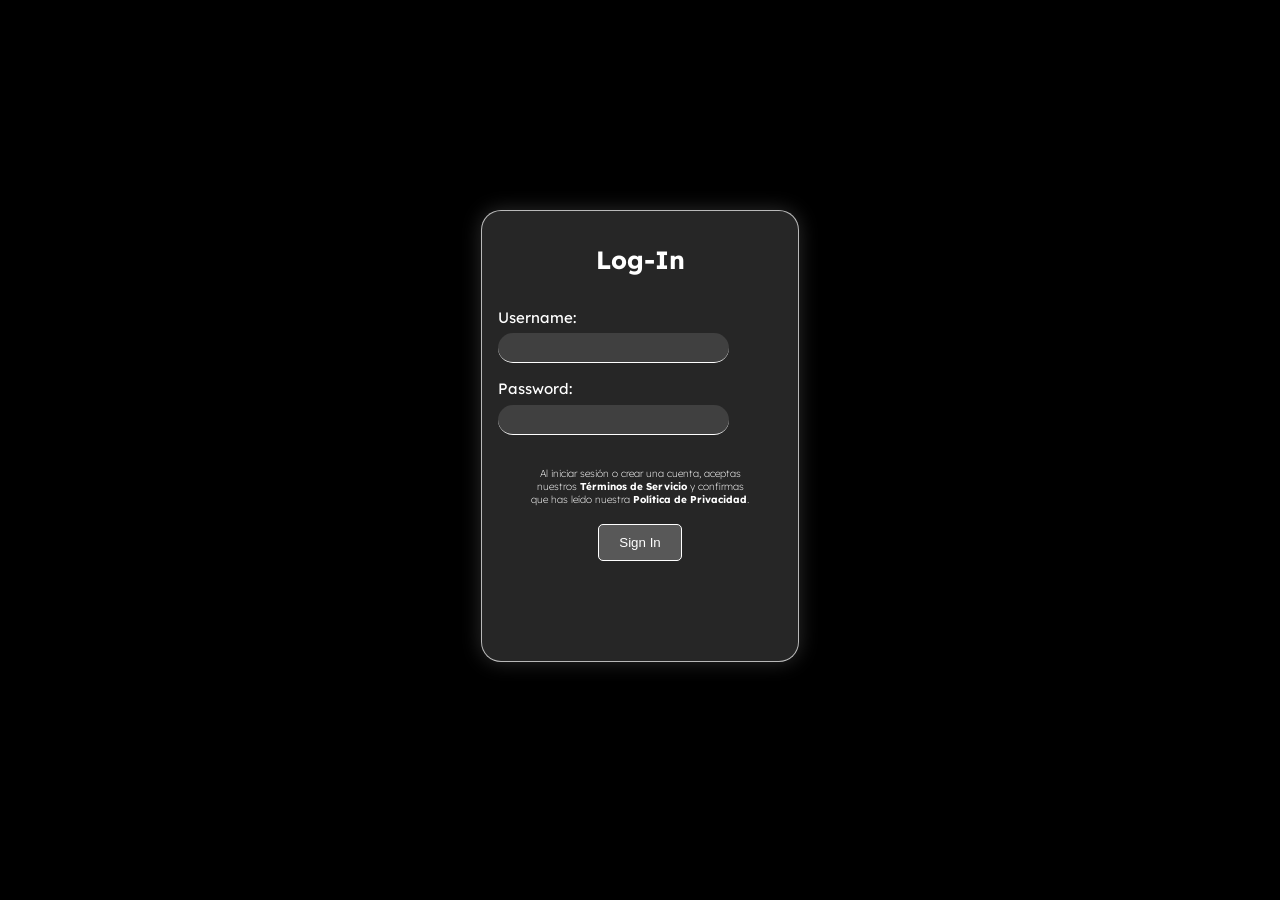
<file: index.html>
<!DOCTYPE html>
<html lang="en">
<head>
    <meta charset="UTF-8">
    <meta name="viewport" content="width=device-width, initial-scale=1.0">
    <title>AbelSocial | Home</title>
    <link rel="stylesheet" href="./estilos/styles.css">
    <link rel="preconnect" href="https://fonts.googleapis.com">
<link rel="preconnect" href="https://fonts.gstatic.com" crossorigin>
<link href="https://fonts.googleapis.com/css2?family=Federant&family=Lexend:wght@100..900&display=swap" rel="stylesheet">
</head>
<body>
    <h1>hola</h1>
    <script>

        window.location.href = "login.html";
        
        document.addEventListener('DOMContentLoaded', function() {
            document.body.style.opacity = '1';
        });

        document.querySelectorAll('a').forEach(link => {
            link.addEventListener('click', function(e) {
                e.preventDefault();
                document.body.style.opacity = '0';
                setTimeout(() => {
                    window.location.href = this.href;
                }, 500);
            });
        });
    </script>
</body>
</html>
</file>
<file: estilos/styles.css>
body{
    background-color: black;
    height: 95vh;
    justify-content: center;
    align-items: center;
    display: flex;
    color: white;
    opacity: 0;
    transition: opacity 0.5s ease-in-out;
}

.log-in{
    border-radius:20px;
    font-family: "Lexend";
    display: flex;
    align-items: left;
    flex-direction: column;
    width: 25%;
    height: 50vh;
  background: rgba(255,255,255,0.15);
  backdrop-filter: blur(20px);
  -webkit-backdrop-filter: blur(20px);
  border:1px solid rgba(255, 255, 255, 0.678);
  box-shadow:
    0 8px 32px rgba(0,0,0,0.2),
    inset 0 1px 1px rgba(255,255,255,0.4);
  color:white;
  box-shadow: 0 0 20px rgba(255, 255, 255, 0.178);
}

.log-in h4{
    font-size: 25px;
    text-align: center;
}

.log-in label{
    font-size: 15px;
    margin-left: 1rem;
}

.log-in input{
    width: 70%;
    height: 3vh;
    margin-top: .4rem;
    margin-left: 1rem;
    background-color: rgba(255, 255, 255, 0.116);
    border: none;
    border-bottom: 1px solid rgb(255, 255, 255);
    color: white;
    padding-left: .5rem;
    border-radius: 20px;
    
}

#pass-label{
    margin-top: 1rem;
}

#descripcion-login{
    font-size: 10px;
    margin-top: 2rem;
    font-weight: 200;
    width: 70%;
    text-align: center;
    justify-content: center;
    align-self: center;
}

#boton-login{
    background-color: rgba(255, 255, 255, 0.233);
    margin-top: .5rem;
    border: 1px solid white;
    color: white;
    border-radius: 5px;
    padding: 10px 20px;
    transition: box-shadow 1s ease, background-color 1s ease;
}

#boton-login:hover{
    background-color: rgba(255, 255, 255, 0.404);
    box-shadow: 0 0 20px rgba(255, 255, 255, 0.438);
}

.log-in a {
    align-self: center;
}
</file>
